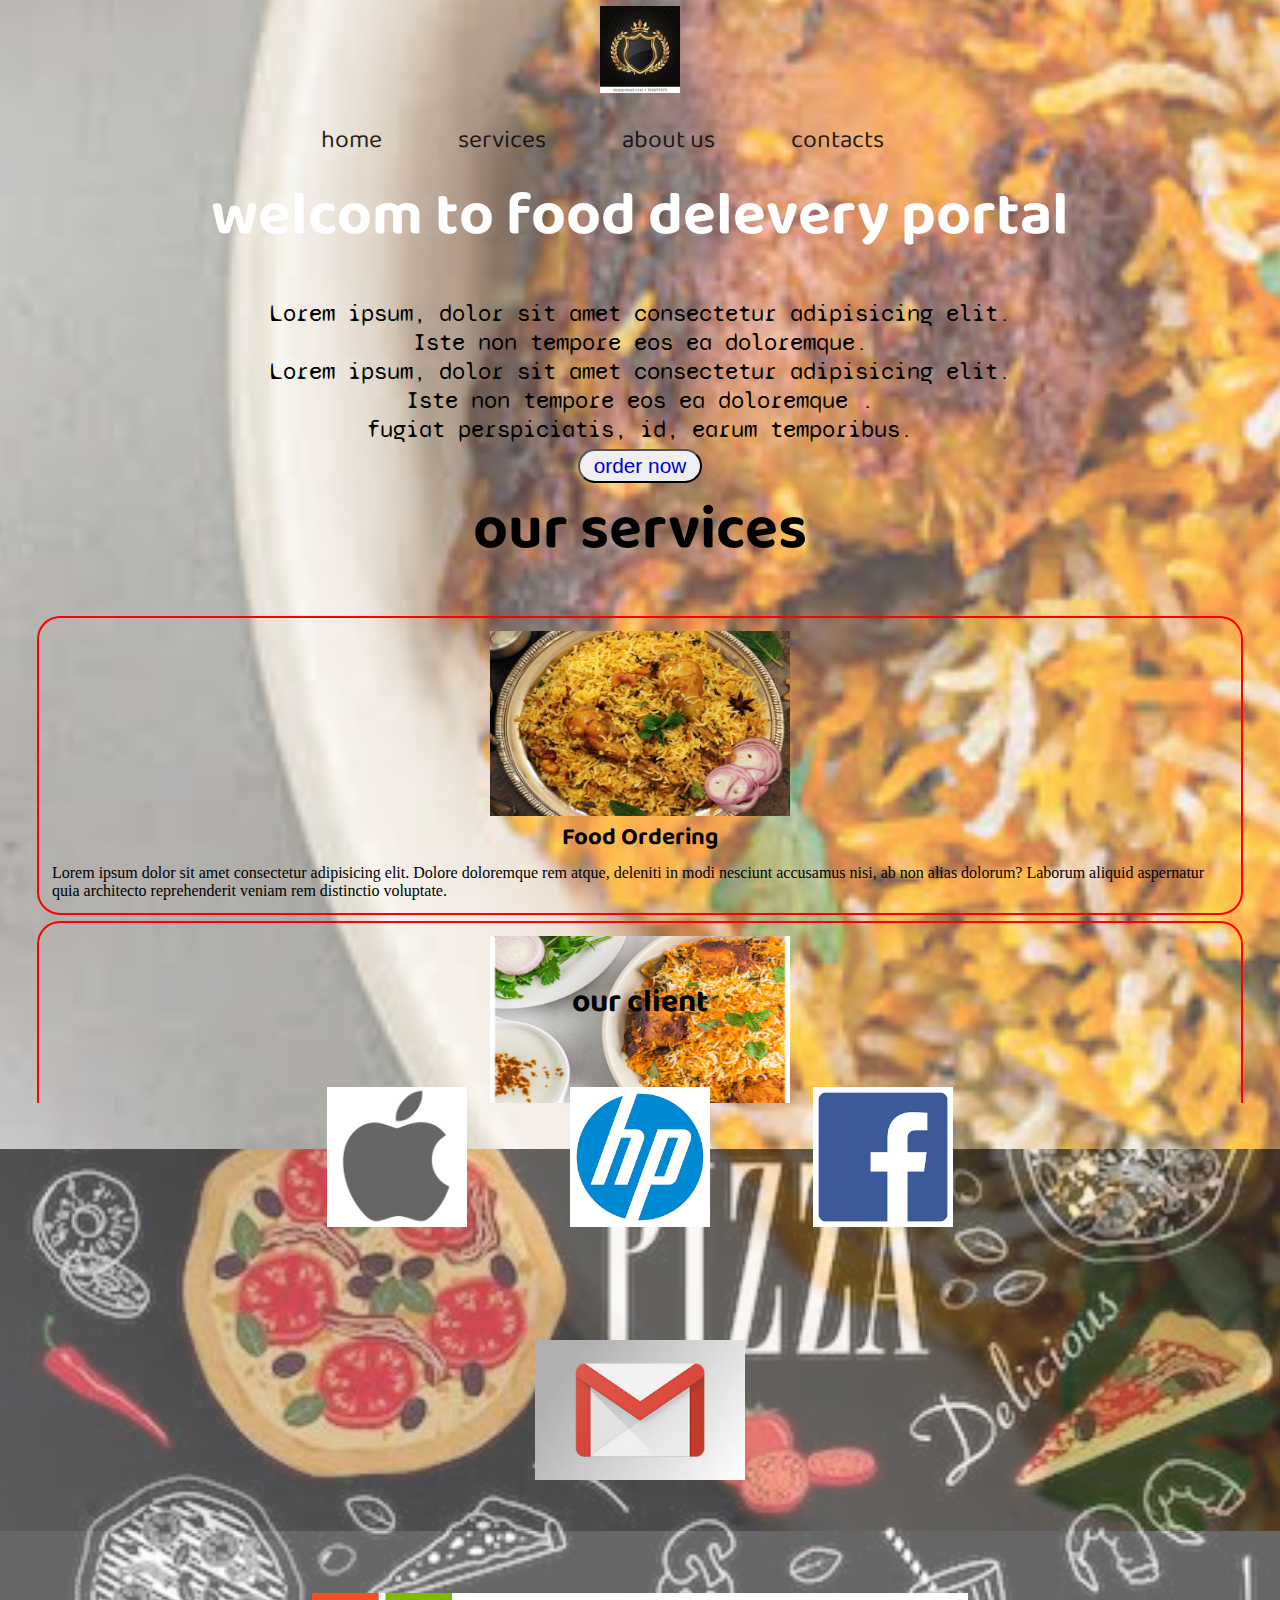
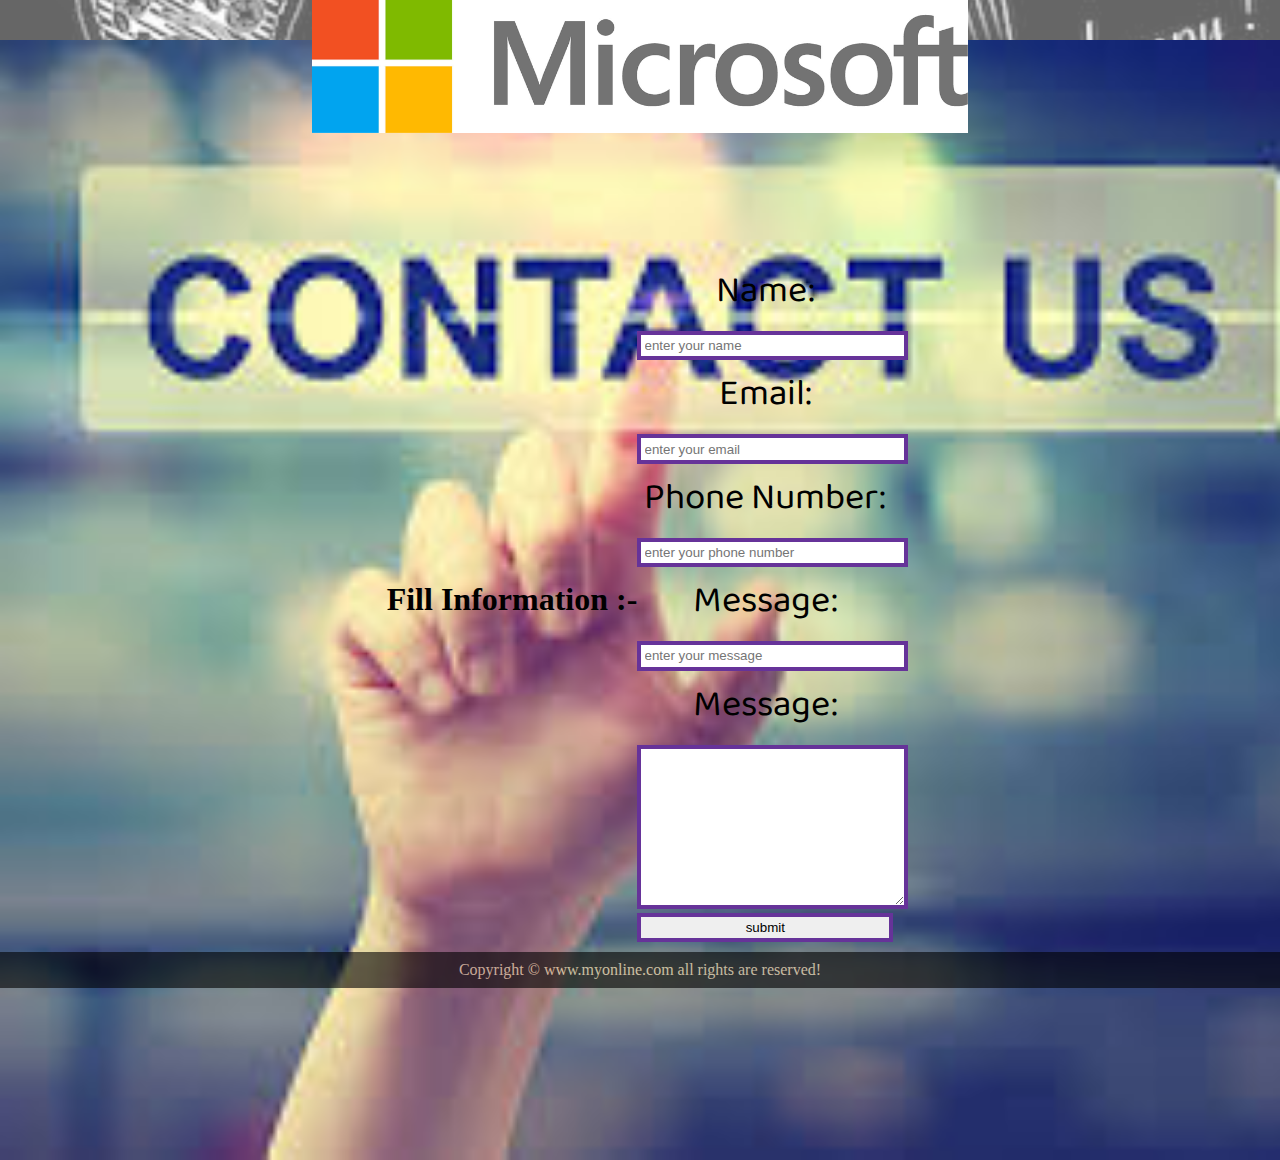
<file: index.html>
<!DOCTYPE html>
<html lang="en">

<head>
    <meta charset="UTF-8">
    <meta name="viewport" content="width=device-width, initial-scale=1.0">
    <title>food delevery|myonlinemeal.com</title>
    <link rel="stylesheet" media="screen and (max-width: 1341px)" href="css/phone.css">
    <link rel="stylesheet" href="css/style.css">
    <link href="https://fonts.googleapis.com/css2?family=Baloo+Bhaina+2:wght@500&family=Syne+Mono&display=swap"
        rel="stylesheet">


</head>

<body>
    <nav id="navbar">
        <div id="logo">
            <img src="logo.jpeg" alt="my_logo">
        </div>
        <ul>
            <li class="item"><a href="#">home</a></li>
            <li class="item"><a href="#">services</a></li>
            <li class="item"><a href="#">about us</a></li>
            <li class="item"><a href="#">contacts</a></li>
            <li class="item"><a href="#"></a></li>

        </ul>
    </nav>
    <section id="home">
        <h1 class="h-primary">welcom to food delevery portal</h1>
        <p>Lorem ipsum, dolor sit amet consectetur adipisicing elit. <br> Iste non tempore eos ea doloremque.</p>
        <p>Lorem ipsum, dolor sit amet consectetur adipisicing elit. <br> Iste non tempore eos ea doloremque . <br>
            fugiat perspiciatis, id, earum temporibus.</p>

        <button class="btn">order now</button>
    </section>
    <section class="services-container">
        <h1 class="h-primary">our services</h1>
        <div id="services">
            <div class="box">
                <img src="img\1st.jpeg" alt="1st dish">
                <h2 class="h-secondary">Food Ordering</h2>
                <p>
                    Lorem ipsum dolor sit amet consectetur adipisicing elit. Dolore doloremque rem atque, deleniti in
                    modi nesciunt accusamus nisi, ab non alias dolorum? Laborum aliquid aspernatur quia architecto
                    reprehenderit veniam rem distinctio voluptate.
                </p>

            </div>
            <div class="box">
                <img src="img\dish2.jpeg" alt="1st dish">
                <h2 class="h-secondary">Bulk Ordering</h2>
                <p>
                    Lorem ipsum dolor sit amet consectetur adipisicing elit. Dolore doloremque rem atque, deleniti in
                    modi nesciunt accusamus nisi, ab non alias dolorum? Laborum aliquid aspernatur quia architecto
                    reprehenderit veniam rem distinctio voluptate.
                </p>

            </div>
            <div class="box">
                <img id="3rd" src="img\dish4.jpeg" width="300px" alt="1st dish">
                <h2 class="h-secondary">Home Delevery</h2>
                <p>
                    Lorem ipsum dolor sit amet consectetur adipisicing elit. Dolore doloremque rem atque, deleniti in
                    modi nesciunt accusamus nisi, ab non alias dolorum? Laborum aliquid aspernatur quia architecto
                    reprehenderit veniam rem distinctio voluptate.
                </p>

            </div>
        </div>
    </section>
    <section id="client-section">
      
        <div id="clients">
           
            <div class="clients-item">
                <h1 class="h-primary-center">
                    our client
                </h1>
                <img src="img\apple.png" alt="appple inc.">
                <img src="img\hp.png" alt="hp inc.">
                <img src="img\fb.png" alt="facebook inc.">
                <img src="img\gmail.jpeg" alt="gmail inc.">
                <img src="img\microsoft.png" alt="microsoft inc.">
            </div>
        </div>
    </section>
    <section id="contact">
        <h1 class="h-primary-center">
            Fill Information :-
        </h1>
        <form action="">
            <div class="form-group">
                <label for="name">Name:</label>
                <input type="text" name="name" id="name" placeholder="enter your name">
            </div>
            <div class="form-group">
                <label for="name">Email:</label>
                <input type="email" name="email" id="email" placeholder="enter your email">
            </div>
           
            <div class="form-group">
                <label for="name">Phone Number:</label>
                <input type="phone" name="number" id="number" placeholder="enter your phone number">
            </div>
            <div class="form-group">
                <label for="name">Message:</label>
                <input type="message" name="message" id="message" placeholder="enter your message">
            </div>
            <div class="form-group">
                <label for="name">Message:</label>
                <textarea name="message" id="message" cols="30" rows="10"></textarea>    
            </div>
            <div class="form-group">
                <input type="button" onclick="alert('your responce saved')" value="submit">
            </div>
        </form>
    </section>
    <footer>
        <div class="center">
            Copyright &copy; www.myonline.com all rights are reserved!
        </div>
    </footer>
</body>

</html>
</file>
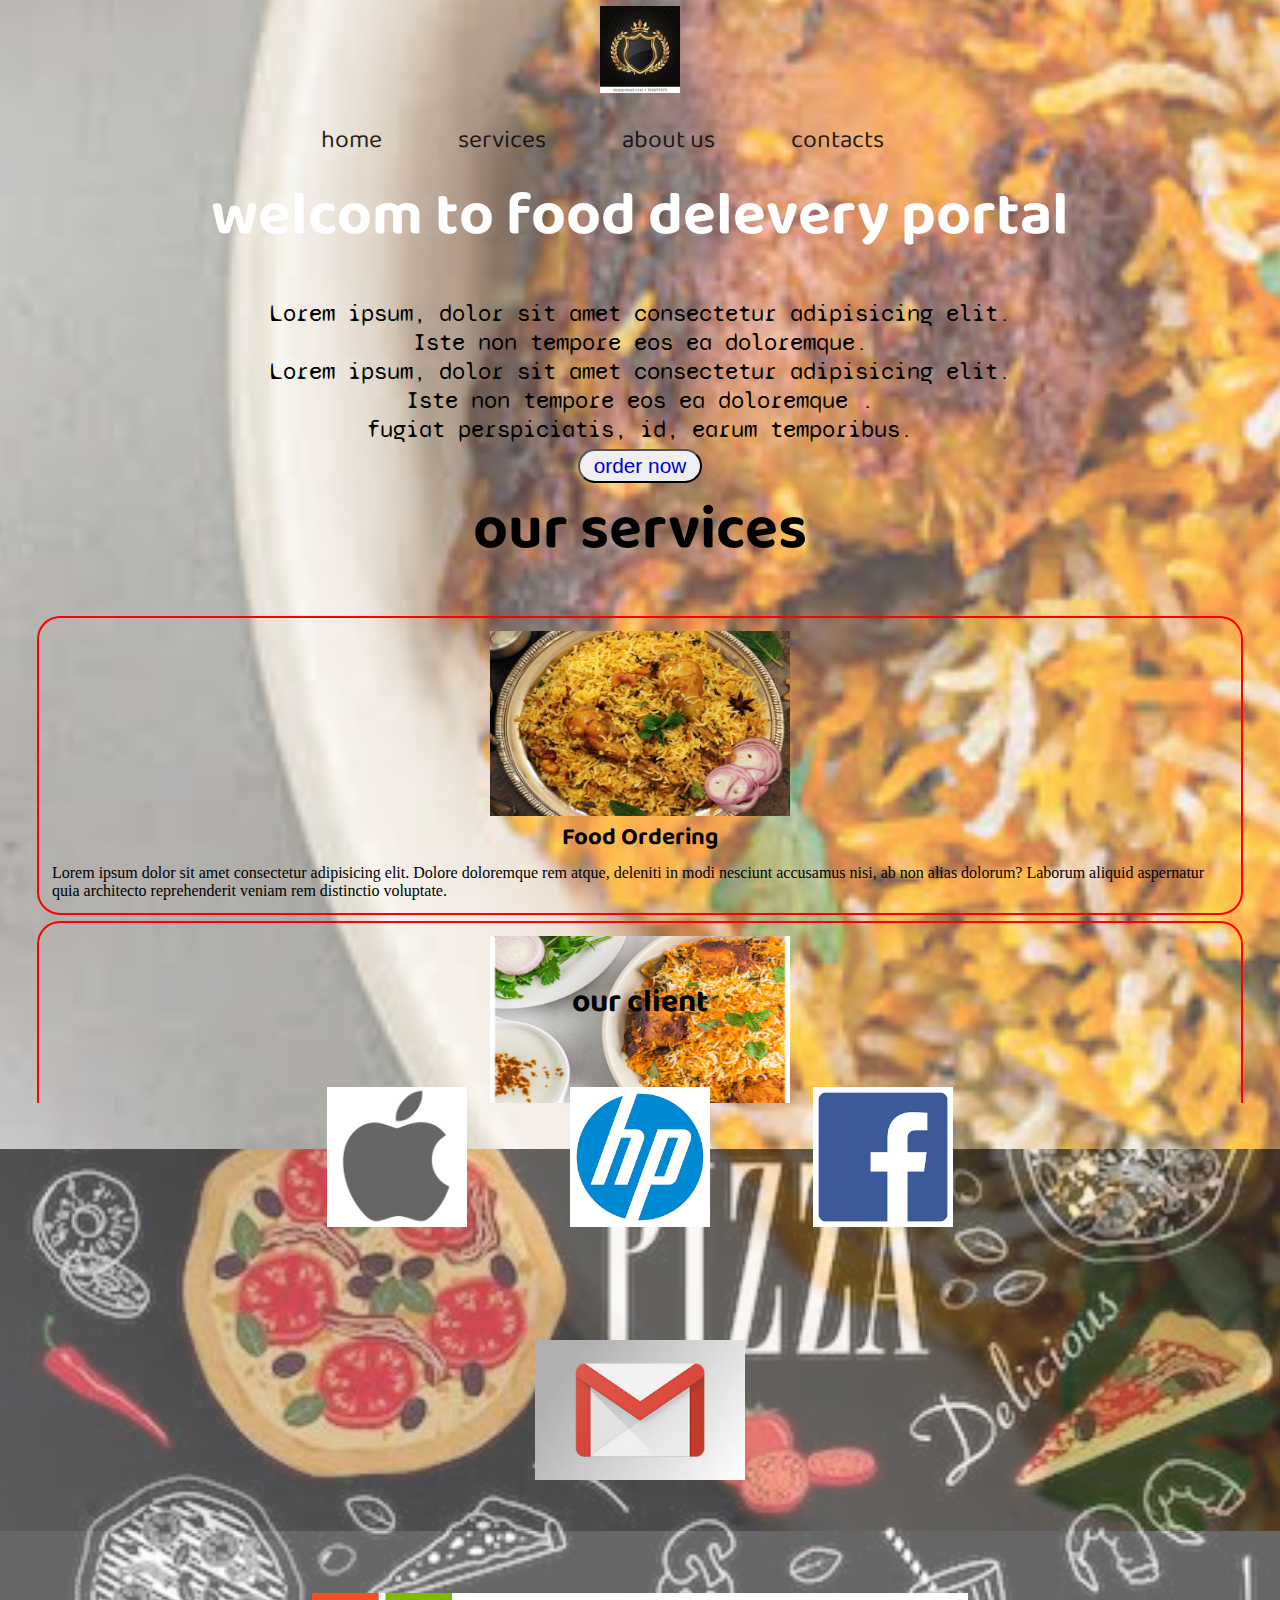
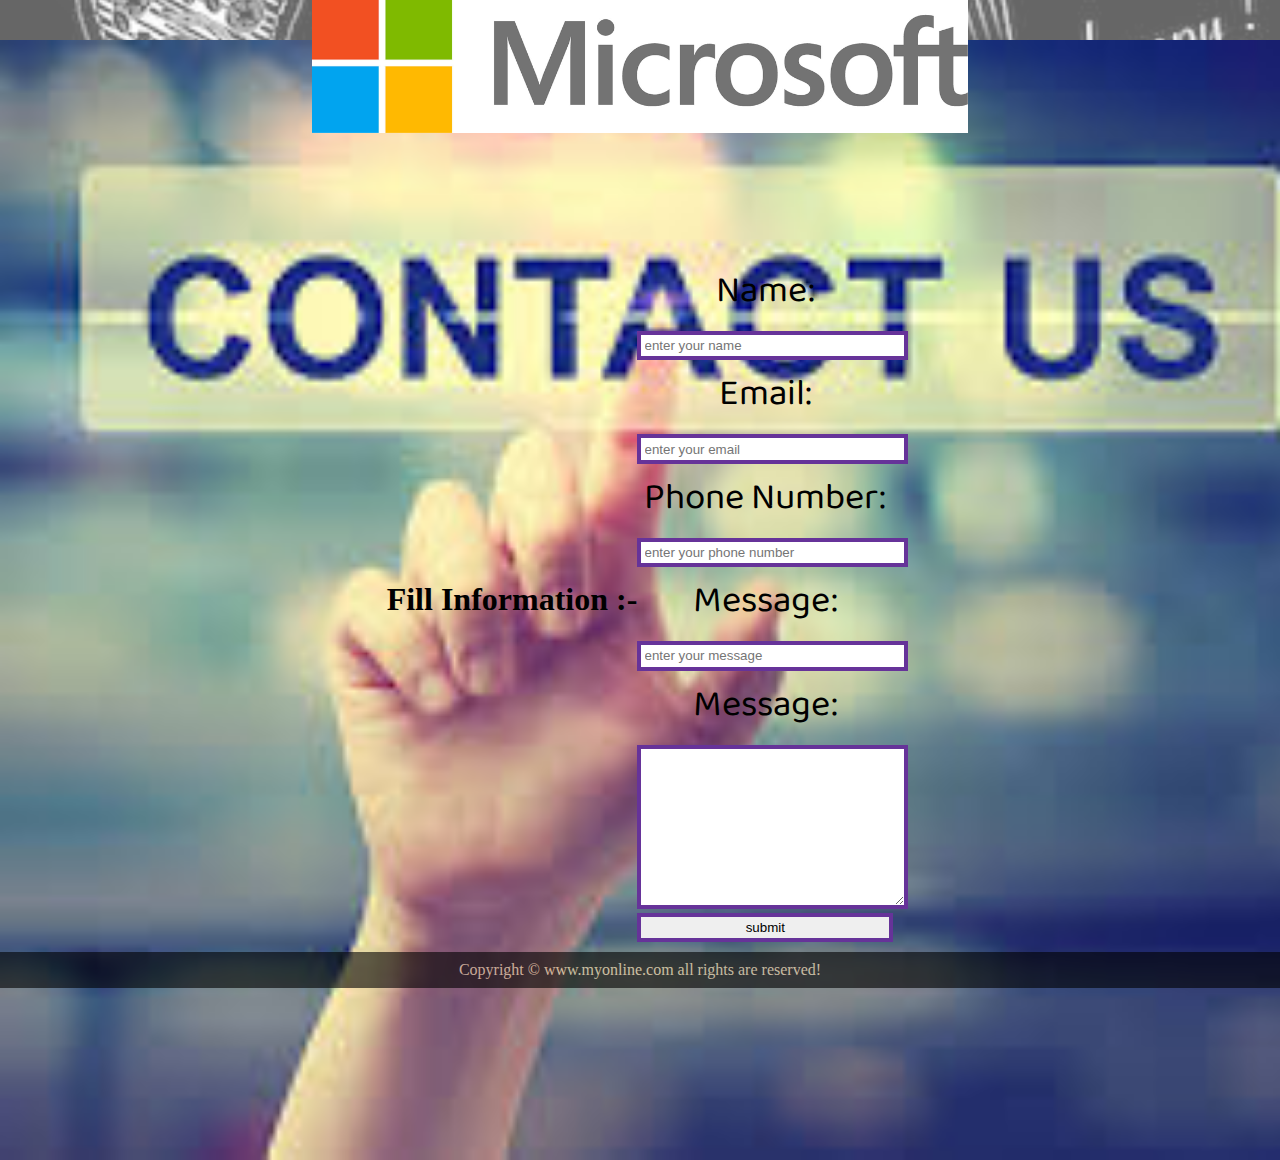
<file: food delevery website responsive/full resposive website/index.html>
<!DOCTYPE html>
<html lang="en">

<head>
    <meta charset="UTF-8">
    <meta name="viewport" content="width=device-width, initial-scale=1.0">
    <title>food delevery|myonlinemeal.com</title>
    <link rel="stylesheet" media="screen and (max-width: 1341px)" href="css/phone.css">
    <link rel="stylesheet" href="css/style.css">
    <link href="https://fonts.googleapis.com/css2?family=Baloo+Bhaina+2:wght@500&family=Syne+Mono&display=swap"
        rel="stylesheet">


</head>

<body>
    <nav id="navbar">
        <div id="logo">
            <img src="logo.jpeg" alt="my_logo">
        </div>
        <ul>
            <li class="item"><a href="#">home</a></li>
            <li class="item"><a href="#">services</a></li>
            <li class="item"><a href="#">about us</a></li>
            <li class="item"><a href="#">contacts</a></li>
            <li class="item"><a href="#"></a></li>

        </ul>
    </nav>
    <section id="home">
        <h1 class="h-primary">welcom to food delevery portal</h1>
        <p>Lorem ipsum, dolor sit amet consectetur adipisicing elit. <br> Iste non tempore eos ea doloremque.</p>
        <p>Lorem ipsum, dolor sit amet consectetur adipisicing elit. <br> Iste non tempore eos ea doloremque . <br>
            fugiat perspiciatis, id, earum temporibus.</p>

        <button class="btn">order now</button>
    </section>
    <section class="services-container">
        <h1 class="h-primary">our services</h1>
        <div id="services">
            <div class="box">
                <img src="img\1st.jpeg" alt="1st dish">
                <h2 class="h-secondary">Food Ordering</h2>
                <p>
                    Lorem ipsum dolor sit amet consectetur adipisicing elit. Dolore doloremque rem atque, deleniti in
                    modi nesciunt accusamus nisi, ab non alias dolorum? Laborum aliquid aspernatur quia architecto
                    reprehenderit veniam rem distinctio voluptate.
                </p>

            </div>
            <div class="box">
                <img src="img\dish2.jpeg" alt="1st dish">
                <h2 class="h-secondary">Bulk Ordering</h2>
                <p>
                    Lorem ipsum dolor sit amet consectetur adipisicing elit. Dolore doloremque rem atque, deleniti in
                    modi nesciunt accusamus nisi, ab non alias dolorum? Laborum aliquid aspernatur quia architecto
                    reprehenderit veniam rem distinctio voluptate.
                </p>

            </div>
            <div class="box">
                <img id="3rd" src="img\dish4.jpeg" width="300px" alt="1st dish">
                <h2 class="h-secondary">Home Delevery</h2>
                <p>
                    Lorem ipsum dolor sit amet consectetur adipisicing elit. Dolore doloremque rem atque, deleniti in
                    modi nesciunt accusamus nisi, ab non alias dolorum? Laborum aliquid aspernatur quia architecto
                    reprehenderit veniam rem distinctio voluptate.
                </p>

            </div>
        </div>
    </section>
    <section id="client-section">
      
        <div id="clients">
           
            <div class="clients-item">
                <h1 class="h-primary-center">
                    our client
                </h1>
                <img src="img\apple.png" alt="appple inc.">
                <img src="img\hp.png" alt="hp inc.">
                <img src="img\fb.png" alt="facebook inc.">
                <img src="img\gmail.jpeg" alt="gmail inc.">
                <img src="img\microsoft.png" alt="microsoft inc.">
            </div>
        </div>
    </section>
    <section id="contact">
        <h1 class="h-primary-center">
            Fill Information :-
        </h1>
        <form action="">
            <div class="form-group">
                <label for="name">Name:</label>
                <input type="text" name="name" id="name" placeholder="enter your name">
            </div>
            <div class="form-group">
                <label for="name">Email:</label>
                <input type="email" name="email" id="email" placeholder="enter your email">
            </div>
           
            <div class="form-group">
                <label for="name">Phone Number:</label>
                <input type="phone" name="number" id="number" placeholder="enter your phone number">
            </div>
            <div class="form-group">
                <label for="name">Message:</label>
                <input type="message" name="message" id="message" placeholder="enter your message">
            </div>
            <div class="form-group">
                <label for="name">Message:</label>
                <textarea name="message" id="message" cols="30" rows="10"></textarea>    
            </div>
            <div class="form-group">
                <input type="button" onclick="alert('your responce saved')" value="submit">
            </div>
        </form>
    </section>
    <footer>
        <div class="center">
            Copyright &copy; www.myonline.com all rights are reserved!
        </div>
    </footer>
</body>

</html>
</file>
<file: css/phone.css>
/* navigation section  */
#navbar{
    flex-direction: column;

}
#navbar ul li a{
    font-size: 1rem;
    padding: 32px 18px;
}
/* home section area  */
#home{
    height: 280px;
    padding: 2px 40px;
 

}
#home::before{
    height: 280px;
 
}
#home p{
    font-size: 327px;
}
#services{
    flex-direction: column;
    overflow: hidden;
}


/* clent section  */


/* conatact section  */



/* footer section */

/* utility */

.h-primary{
    font-size:12px;

}
</file>
<file: css/style.css>
/* /css resat/ */
*{
    
    margin: 0;
    padding: 0;
    /* opacity: 0.8; */
}

/* variables of css */
.root{
    --navbar-height:59px;
   
}

/* navigation bar  */
#navbar{
    font-family: 'Baloo Bhaina 2', cursive;
    display: flex;
    align-items: center;
    /*this syntax used to transperent navbar*/
    /* background-color: rgba(255,255,255,0.4); */
    position: relative;
    /* margin: -21px 7px 13px 1px;  */
    /* opacity: 0.8; */
}
#navbar::before{
    contain: "";
    position: absolute; 
    height: 100%;
    width: 100%;
    z-index: -1;
    opacity: 0.4;
    
    }

/*nav bar = logo and images */
#logo{
    margin: 4px 7px;

}
#logo img{
    margin: 2px 4px;
    height: 87px;

}
/*nav bar = list styling */

#navbar ul{
    display: flex;
    /* font-size: 1.3rem; */    
}


#navbar ul li{
    /* display: flex; */
    /* color: white; */
    list-style-type: none; /*list ke aage dot nahi ayenge*/
    font-size: 1.3rem;
    
}
#navbar ul li a{
    color: rgba(17, 13, 13, 0.904);
    display: block;
    font-size: 25px;
    padding: 5px 38px;
    border-radius: 20px;
    text-decoration: none;

}

#navbar ul li a:hover{
    color: lightyellow;
    background-color:gray;
    border-radius:20px;

}


/* home section */
#home{
    font-family: 'Syne Mono', monospace;
    display: flex;
    top :0;
    left: 0;
    flex-direction: column;
    padding: 3px 53px;
    justify-content: center;
    align-items: center;
    /* opacity: 0.90; */
}
#home::before{
    content: "";
    position: absolute;
    background: url('../img/dish2.jpeg') no-repeat  center center/cover;
    height: 270%;
    width: 100%;
    z-index: -1;
    opacity: 0.70;
}
#home h1{
    color: white;
    text-align: center;
}
#home p{
    color:black;
    text-align: center;
    font-size: 1.5rem;
}
/* services section */
#services{
    margin: 34px;
    display: flex;
    height: 490px;

    padding-bottom: 0px;
    margin-top: 0px;
    margin-bottom: 46px;

}
#services .box {
    display: block;
    margin: 3px;
    border: 2px solid red;
    height: 320px;
    padding: 13px;
    border-radius: 23px;
}

   
 #services .h-secondary{
    font-family: 'Baloo Bhaina 2', cursive;
    display: block;
    margin: auto;
    text-align: center;
} 

#services .box img{
    height: 185px;
    display: block;
    margin: auto;
    
}
#services .box img{
    height: 185px;
    width: 300px;
    display: block;
    margin: auto;
    
}

/* utility classes */
.h-primary{
    font-family: 'Baloo Bhaina 2', cursive;
    font-size: 3.8rem;
    padding: 16px 89px;
    text-align: center;
}
/* .h-secondary{
    font-size: 2.6rem;
    padding: 12px;
} */
.btn {
    font-size: 1.3rem;
    color: mediumblue;
    padding: 3px 14px;
    border-radius: 27px;
    margin: 5px 10px;
    cursor: pointer; /*courser button per aaya toh  hand dikhega*/

}

/* clent section  */
#client-section{
    position: relative;
    
    
}

#clients{
    font-family: 'Baloo Bhaina 2', cursive;
    height: 170px;
    display: flex;
    justify-content: center;
    align-items: center;
    text-align: center;
}
#clients{
    padding: 150px;
}
#clients img{
    height: 140px;
    padding: 50px;
}
#client-section::before{
    content: "";
    position: absolute;
    background: url("../backg.jpeg")  no-repeat  center center/cover ;
    padding: 200px;
    width: 70%;
    height: 20%;
    z-index: -1;
    opacity: 0.60;
}

/* contact section */
#contact{
    /* padding: 169px; */
    position: relative;
    text-align: center;
}
#contact::before{
    content: "";
    position: absolute;
    background: url(../contact\ \(2\).jpeg)no-repeat  center center/cover;
    
    width: 100%;
    height: 120%;
    z-index: -1;
}
#contact{
    padding-top: 238px;
    display: flex;
    justify-content: center;
    align-items: center;
    padding-bottom: 10px;
}
#contact input,
#contact textarea{
    width: 100%;
    padding: 0.2rem;
    border: 4px solid rebeccapurple;

}
#contact form{
    width: 20%;
}
#contact label{
    font-size: 2.3rem;
    font-family: 'Baloo Bhaina 2', cursive;
}

footer{
    text-align: center;
    background: black;
    color: wheat;
    padding: 9px 20px;
    z-index: -1;
    opacity: 0.60;
}
</file>
<file: food delevery website responsive/full resposive website/css/phone.css>
/* navigation section  */
#navbar{
    flex-direction: column;

}
#navbar ul li a{
    font-size: 1rem;
    padding: 32px 18px;
}
/* home section area  */
#home{
    height: 280px;
    padding: 2px 40px;
 

}
#home::before{
    height: 280px;
 
}
#home p{
    font-size: 327px;
}
#services{
    flex-direction: column;
    overflow: hidden;
}


/* clent section  */


/* conatact section  */



/* footer section */

/* utility */

.h-primary{
    font-size:12px;

}
</file>
<file: food delevery website responsive/full resposive website/css/style.css>
/* /css resat/ */
*{
    
    margin: 0;
    padding: 0;
    /* opacity: 0.8; */
}

/* variables of css */
.root{
    --navbar-height:59px;
   
}

/* navigation bar  */
#navbar{
    font-family: 'Baloo Bhaina 2', cursive;
    display: flex;
    align-items: center;
    /*this syntax used to transperent navbar*/
    /* background-color: rgba(255,255,255,0.4); */
    position: relative;
    /* margin: -21px 7px 13px 1px;  */
    /* opacity: 0.8; */
}
#navbar::before{
    contain: "";
    position: absolute; 
    height: 100%;
    width: 100%;
    z-index: -1;
    opacity: 0.4;
    
    }

/*nav bar = logo and images */
#logo{
    margin: 4px 7px;

}
#logo img{
    margin: 2px 4px;
    height: 87px;

}
/*nav bar = list styling */

#navbar ul{
    display: flex;
    /* font-size: 1.3rem; */    
}


#navbar ul li{
    /* display: flex; */
    /* color: white; */
    list-style-type: none; /*list ke aage dot nahi ayenge*/
    font-size: 1.3rem;
    
}
#navbar ul li a{
    color: rgba(17, 13, 13, 0.904);
    display: block;
    font-size: 25px;
    padding: 5px 38px;
    border-radius: 20px;
    text-decoration: none;

}

#navbar ul li a:hover{
    color: lightyellow;
    background-color:gray;
    border-radius:20px;

}


/* home section */
#home{
    font-family: 'Syne Mono', monospace;
    display: flex;
    top :0;
    left: 0;
    flex-direction: column;
    padding: 3px 53px;
    justify-content: center;
    align-items: center;
    /* opacity: 0.90; */
}
#home::before{
    content: "";
    position: absolute;
    background: url('../img/dish2.jpeg') no-repeat  center center/cover;
    height: 270%;
    width: 100%;
    z-index: -1;
    opacity: 0.70;
}
#home h1{
    color: white;
    text-align: center;
}
#home p{
    color:black;
    text-align: center;
    font-size: 1.5rem;
}
/* services section */
#services{
    margin: 34px;
    display: flex;
    height: 490px;

    padding-bottom: 0px;
    margin-top: 0px;
    margin-bottom: 46px;

}
#services .box {
    display: block;
    margin: 3px;
    border: 2px solid red;
    height: 320px;
    padding: 13px;
    border-radius: 23px;
}

   
 #services .h-secondary{
    font-family: 'Baloo Bhaina 2', cursive;
    display: block;
    margin: auto;
    text-align: center;
} 

#services .box img{
    height: 185px;
    display: block;
    margin: auto;
    
}
#services .box img{
    height: 185px;
    width: 300px;
    display: block;
    margin: auto;
    
}

/* utility classes */
.h-primary{
    font-family: 'Baloo Bhaina 2', cursive;
    font-size: 3.8rem;
    padding: 16px 89px;
    text-align: center;
}
/* .h-secondary{
    font-size: 2.6rem;
    padding: 12px;
} */
.btn {
    font-size: 1.3rem;
    color: mediumblue;
    padding: 3px 14px;
    border-radius: 27px;
    margin: 5px 10px;
    cursor: pointer; /*courser button per aaya toh  hand dikhega*/

}

/* clent section  */
#client-section{
    position: relative;
    
    
}

#clients{
    font-family: 'Baloo Bhaina 2', cursive;
    height: 170px;
    display: flex;
    justify-content: center;
    align-items: center;
    text-align: center;
}
#clients{
    padding: 150px;
}
#clients img{
    height: 140px;
    padding: 50px;
}
#client-section::before{
    content: "";
    position: absolute;
    background: url("../backg.jpeg")  no-repeat  center center/cover ;
    padding: 200px;
    width: 70%;
    height: 20%;
    z-index: -1;
    opacity: 0.60;
}

/* contact section */
#contact{
    /* padding: 169px; */
    position: relative;
    text-align: center;
}
#contact::before{
    content: "";
    position: absolute;
    background: url(../contact\ \(2\).jpeg)no-repeat  center center/cover;
    
    width: 100%;
    height: 120%;
    z-index: -1;
}
#contact{
    padding-top: 238px;
    display: flex;
    justify-content: center;
    align-items: center;
    padding-bottom: 10px;
}
#contact input,
#contact textarea{
    width: 100%;
    padding: 0.2rem;
    border: 4px solid rebeccapurple;

}
#contact form{
    width: 20%;
}
#contact label{
    font-size: 2.3rem;
    font-family: 'Baloo Bhaina 2', cursive;
}

footer{
    text-align: center;
    background: black;
    color: wheat;
    padding: 9px 20px;
    z-index: -1;
    opacity: 0.60;
}
</file>
